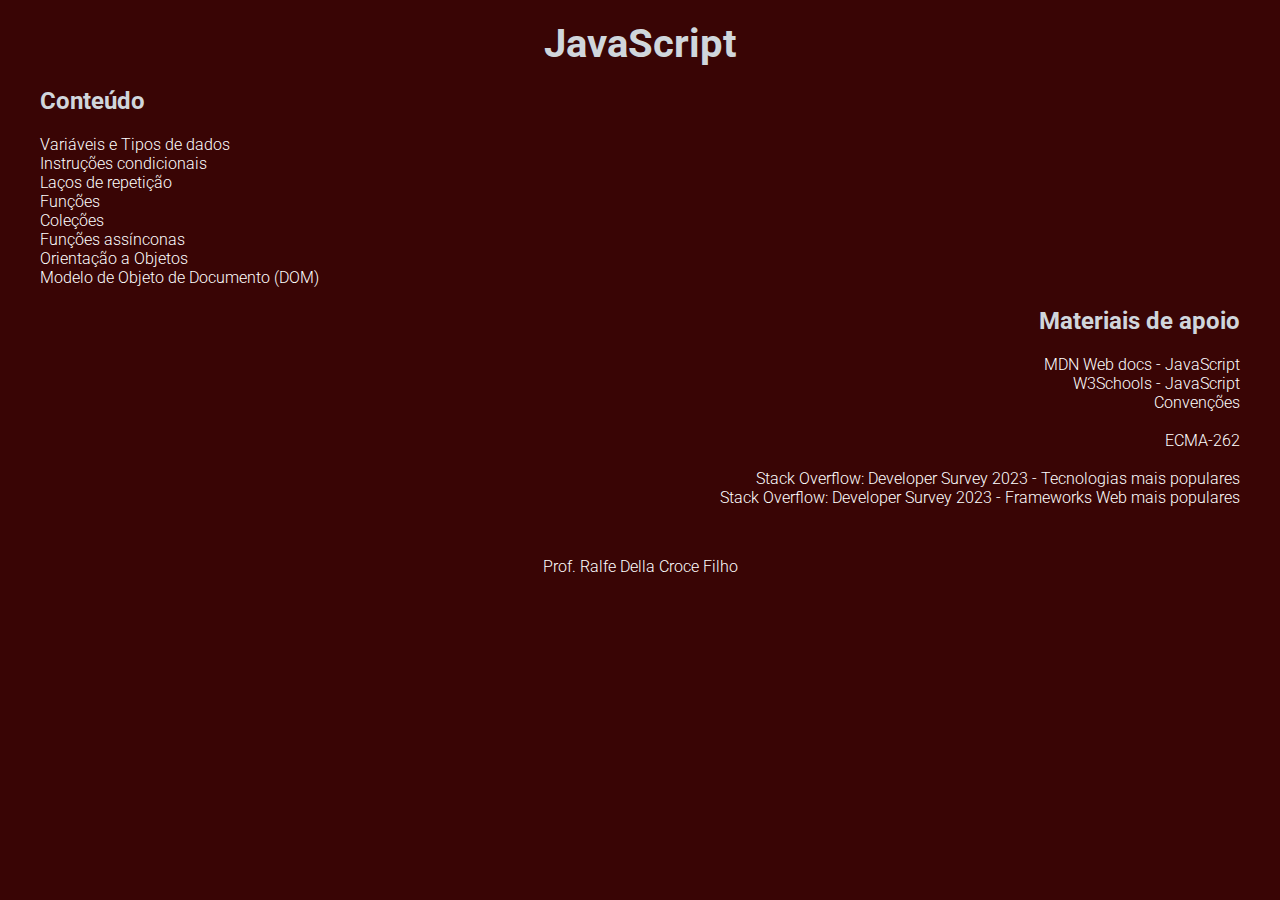
<file: index.html>
<!DOCTYPE html>
<html lang="pt-br">
<head>
    <meta charset="UTF-8">
    <meta name="viewport" content="width=device-width, initial-scale=1.0">
    <link rel="preconnect" href="https://fonts.googleapis.com">
    <link rel="preconnect" href="https://fonts.gstatic.com" crossorigin>
    <link href="https://fonts.googleapis.com/css2?family=Roboto:wght@300;400;500&display=swap" rel="stylesheet">
    <link rel="stylesheet" href="global.css">
    <title>JavaScript - Fundamentos</title>
</head>
<body>
    
    <h1 class="titulo">JavaScript</h1>

    <h2>Conteúdo</h2>

    <a href="01-tipos/tipos.html">Variáveis e Tipos de dados</a><br>
    <a href="02-condicionais/condicionais.html">Instruções condicionais</a><br>
    <a href="03-repeticoes/repeticoes.html">Laços de repetição</a><br>
    <a href="04-funcoes/funcoes.html">Funções</a><br>
    <a href="05-colecoes/colecoes.html">Coleções</a><br>
    <a href="06-assincronas/assincronas.html">Funções assínconas</a><br>
    <a href="07-objetos/objetos.html">Orientação a Objetos</a><br>
    <a href="08-dom/dom.html">Modelo de Objeto de Documento (DOM)</a>

    <div class="material">
        <h2>Materiais de apoio</h2>
        <a href="https://developer.mozilla.org/pt-BR/docs/Learn/JavaScript" target="_blank">MDN Web docs - JavaScript</a><br>
        <a href="https://www.w3schools.com/js/default.asp" target="_blank">W3Schools - JavaScript</a><br>
        <a href="https://standardjs.com" target="_blank">Convenções</a><br><br>

        <a href="https://ecma-international.org/publications-and-standards/standards/ecma-262/" target="_blank">ECMA-262</a><br><br>

        <a href="https://survey.stackoverflow.co/2023/#programming-scripting-and-markup-languages" target="_blank">Stack Overflow: Developer Survey 2023 - Tecnologias mais populares</a><br>
        <a href="https://survey.stackoverflow.co/2023/#web-frameworks-and-technologies" target="_blank">Stack Overflow: Developer Survey 2023 - Frameworks Web mais populares</a>
    </div>

    <p class="rodape">Prof. Ralfe Della Croce Filho</p>

</body>
</html>
</file>
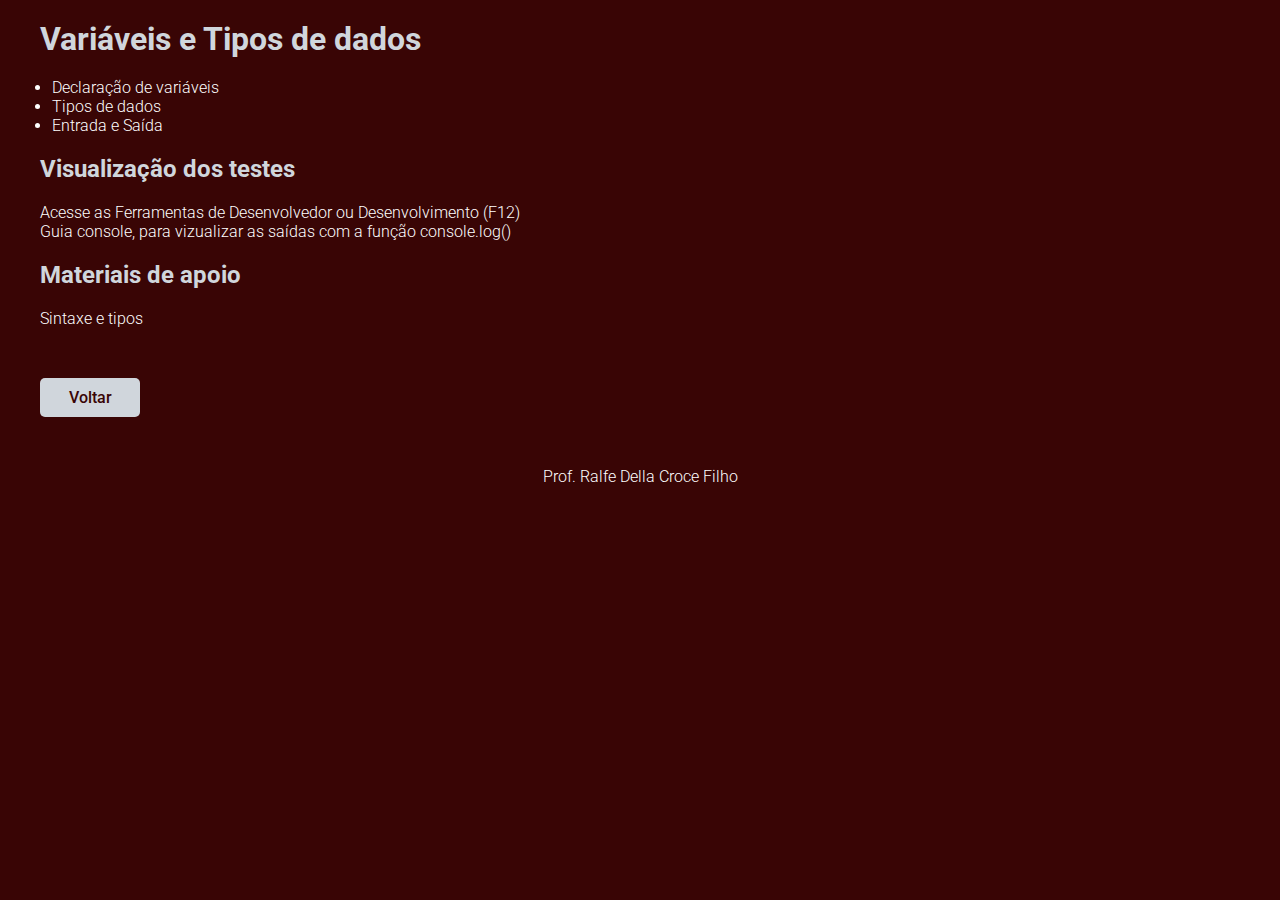
<file: 01-tipos/tipos.html>
<!DOCTYPE html>
<html lang="pt-br">
<head>
    <meta charset="UTF-8">
    <meta name="viewport" content="width=device-width, initial-scale=1.0">
    <link rel="preconnect" href="https://fonts.googleapis.com">
    <link rel="preconnect" href="https://fonts.gstatic.com" crossorigin>
    <link href="https://fonts.googleapis.com/css2?family=Roboto:wght@300;400;500&display=swap" rel="stylesheet">
    <link rel="stylesheet" href="../global.css">
    <title>Tipos de dados</title>
</head>
<body>

    <h1>Variáveis e Tipos de dados</h1>
    <ul class="assuntos">
        <li>Declaração de variáveis</li>
        <li>Tipos de dados</li>
        <li>Entrada e Saída</li>
    </ul>

    <h2>Visualização dos testes</h2>

    <p>Acesse as Ferramentas de Desenvolvedor ou Desenvolvimento (F12)<br> 
       Guia console, para vizualizar as saídas com a função console.log()</p>

    <h2>Materiais de apoio</h2>

    <a href="https://developer.mozilla.org/pt-BR/docs/Web/JavaScript/Guide/Grammar_and_types" target="_blank">Sintaxe e tipos</a><br>

    <a href="../index.html">
        <div class="botao">
            <p>Voltar</p>
        </div>
    </a>

    <p class="rodape">Prof. Ralfe Della Croce Filho</p>

    <script src="tipos.js"></script>
</body>
</html>
</file>
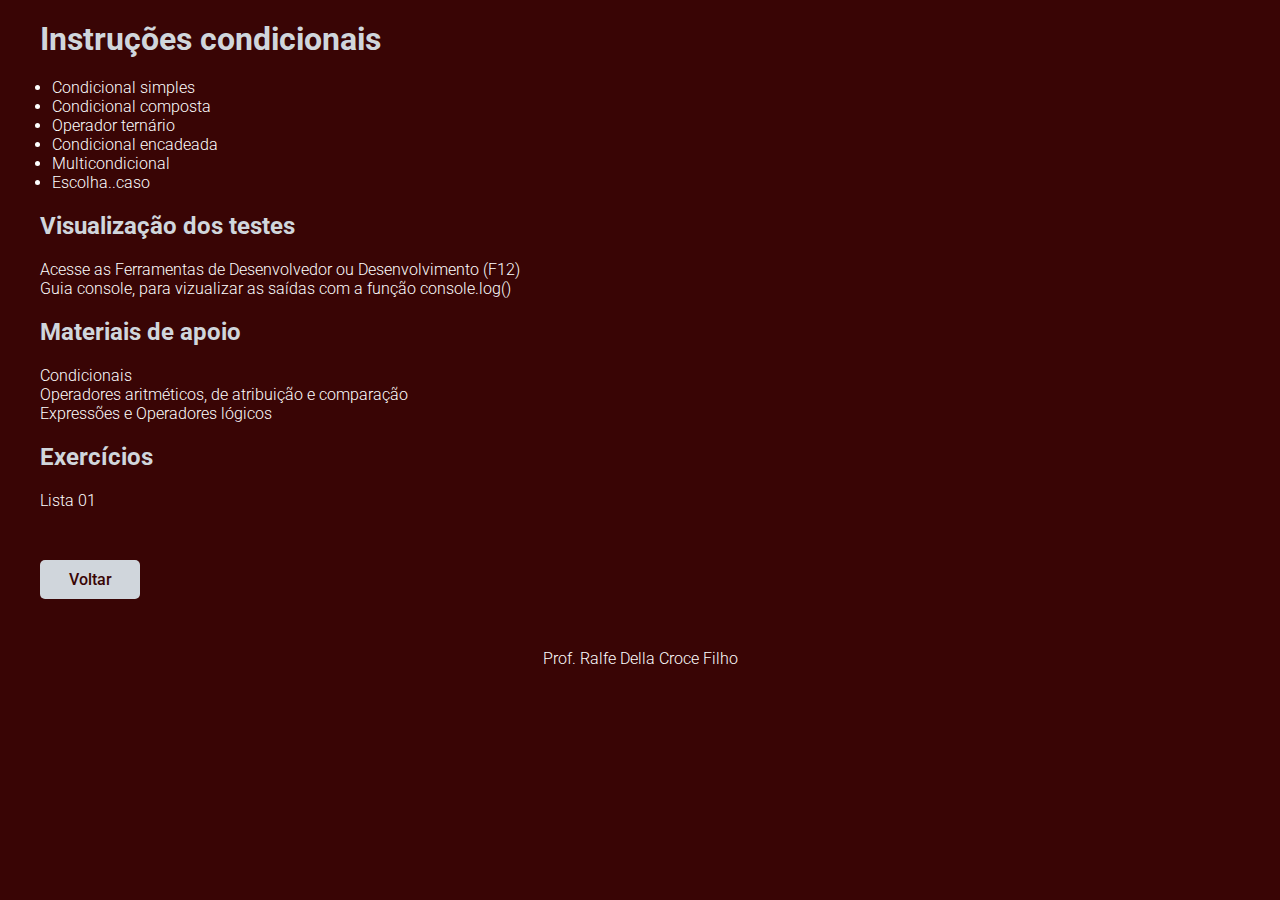
<file: 02-condicionais/condicionais.html>
<!DOCTYPE html>
<html lang="pt-br">
<head>
    <meta charset="UTF-8">
    <meta name="viewport" content="width=device-width, initial-scale=1.0">
    <link rel="preconnect" href="https://fonts.googleapis.com">
    <link rel="preconnect" href="https://fonts.gstatic.com" crossorigin>
    <link href="https://fonts.googleapis.com/css2?family=Roboto:wght@300;400;500&display=swap" rel="stylesheet">
    <link rel="stylesheet" href="../global.css">
    <title>Instruções condicionais</title>
</head>
<body>
    
    <h1>Instruções condicionais</h1>
    <ul class="assuntos">
        <li>Condicional simples</li>
        <li>Condicional composta</li>
        <li>Operador ternário</li>
        <li>Condicional encadeada</li>
        <li>Multicondicional</li>
        <li>Escolha..caso</li>
    </ul>

    <h2>Visualização dos testes</h2>

    <p>Acesse as Ferramentas de Desenvolvedor ou Desenvolvimento (F12)<br> 
       Guia console, para vizualizar as saídas com a função console.log()</p>

    <h2>Materiais de apoio</h2>

    <a href="https://developer.mozilla.org/pt-BR/docs/Learn/JavaScript/Building_blocks/conditionals" target="_blank">Condicionais</a><br>
    <a href="https://developer.mozilla.org/pt-BR/docs/Learn/JavaScript/First_steps/Math" target="_blank">Operadores aritméticos, de atribuição e comparação</a><br>
    <a href="https://developer.mozilla.org/pt-BR/docs/Web/JavaScript/Reference/Operators" target="_blank">Expressões e Operadores lógicos</a><br>

    <h2>Exercícios</h2>

    <a href="./lista1.html" target="_blank">Lista 01</a><br>    

    <a href="../index.html">
        <div class="botao">
            <p>Voltar</p>
        </div>
    </a>

    <p class="rodape">Prof. Ralfe Della Croce Filho</p>

    <script src="condicionais.js"></script>
</body>
</html>
</file>
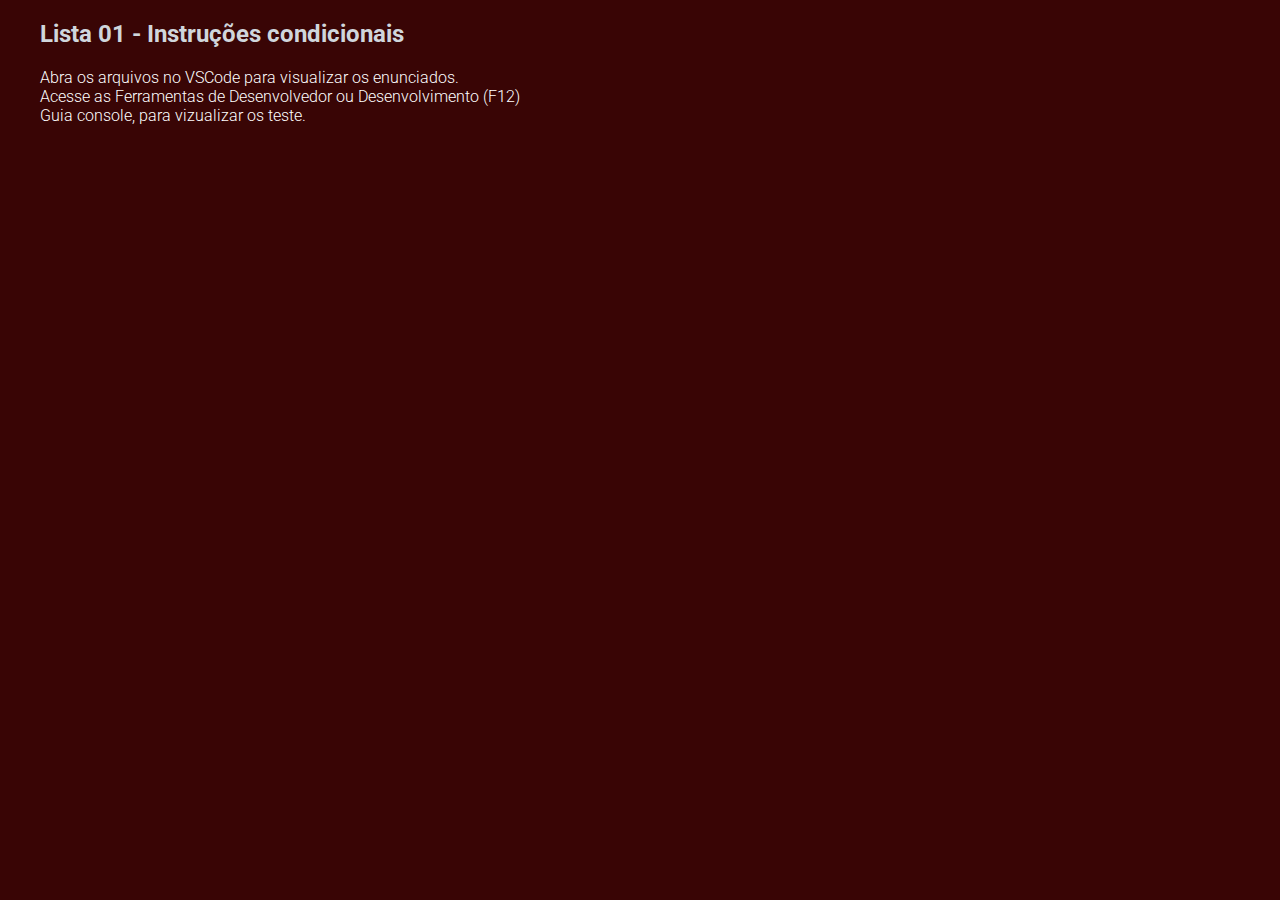
<file: 02-condicionais/lista1.html>
<!DOCTYPE html>
<html lang="pt-BR">
<head>
    <meta charset="UTF-8">
    <meta name="viewport" content="width=device-width, initial-scale=1.0">
    <link rel="preconnect" href="https://fonts.googleapis.com">
    <link rel="preconnect" href="https://fonts.gstatic.com" crossorigin>
    <link href="https://fonts.googleapis.com/css2?family=Roboto:wght@300;400;500&display=swap" rel="stylesheet">
    <link rel="stylesheet" href="../global.css">    
    <title>Lista exercícios 01</title>
</head>
<body>
    <h2>Lista 01 - Instruções condicionais</h2>

    <p>Abra os arquivos no VSCode para visualizar os enunciados.</p>
    <p>Acesse as Ferramentas de Desenvolvedor ou Desenvolvimento (F12)<br> 
        Guia console, para vizualizar os teste.</p>

    <script src="./lista1.js"></script>
</body>
</html>
</file>
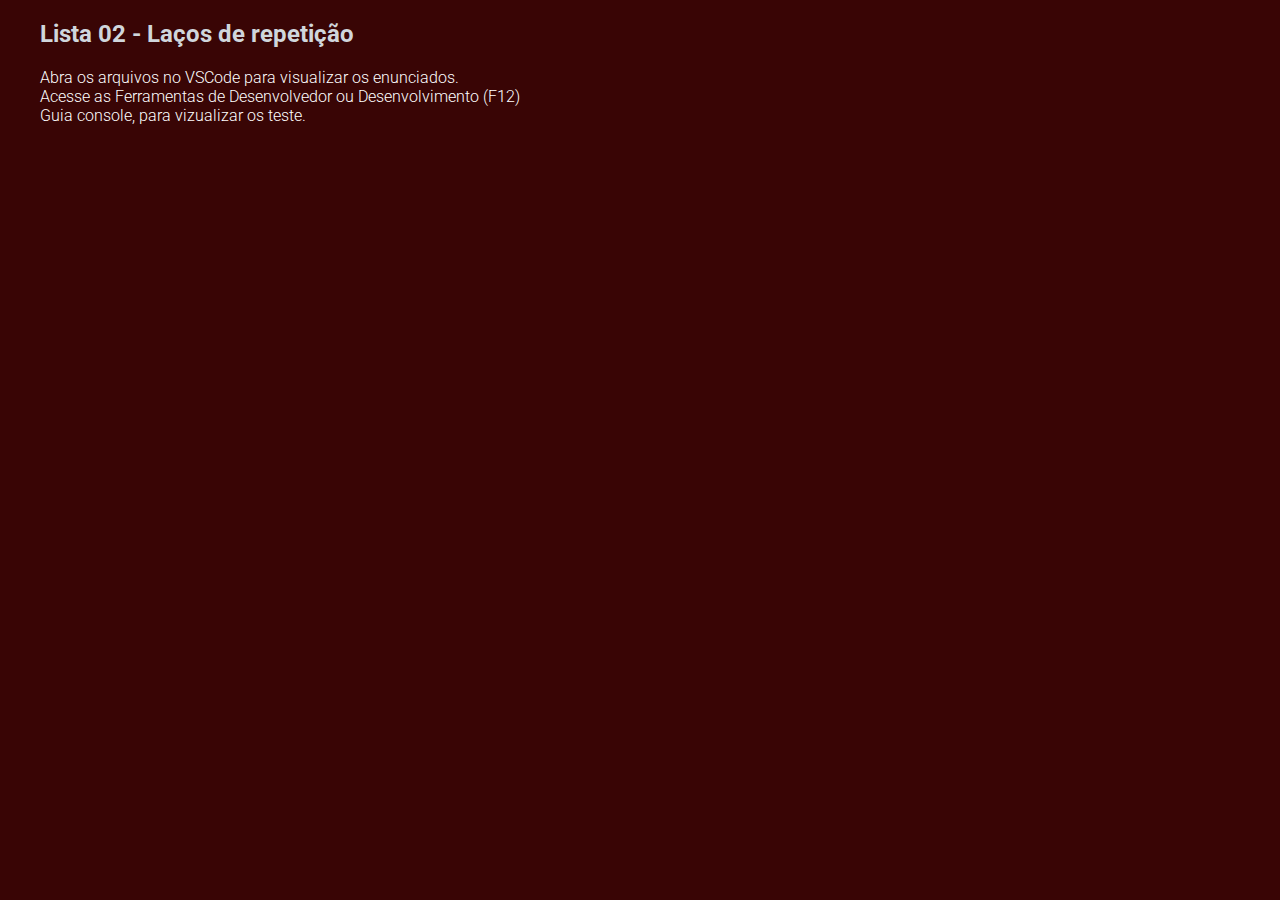
<file: 03-repeticoes/lista2.html>
<!DOCTYPE html>
<html lang="pt-BR">
<head>
    <meta charset="UTF-8">
    <meta name="viewport" content="width=device-width, initial-scale=1.0">
    <link rel="preconnect" href="https://fonts.googleapis.com">
    <link rel="preconnect" href="https://fonts.gstatic.com" crossorigin>
    <link href="https://fonts.googleapis.com/css2?family=Roboto:wght@300;400;500&display=swap" rel="stylesheet">
    <link rel="stylesheet" href="../global.css">    
    <title>Lista exercícios 02</title>
</head>
<body>
    <h2>Lista 02 - Laços de repetição</h2>

    <p>Abra os arquivos no VSCode para visualizar os enunciados.</p>
    <p>Acesse as Ferramentas de Desenvolvedor ou Desenvolvimento (F12)<br> 
        Guia console, para vizualizar os teste.</p>

    <script src="./lista2.js"></script>
</body>
</html>
</file>
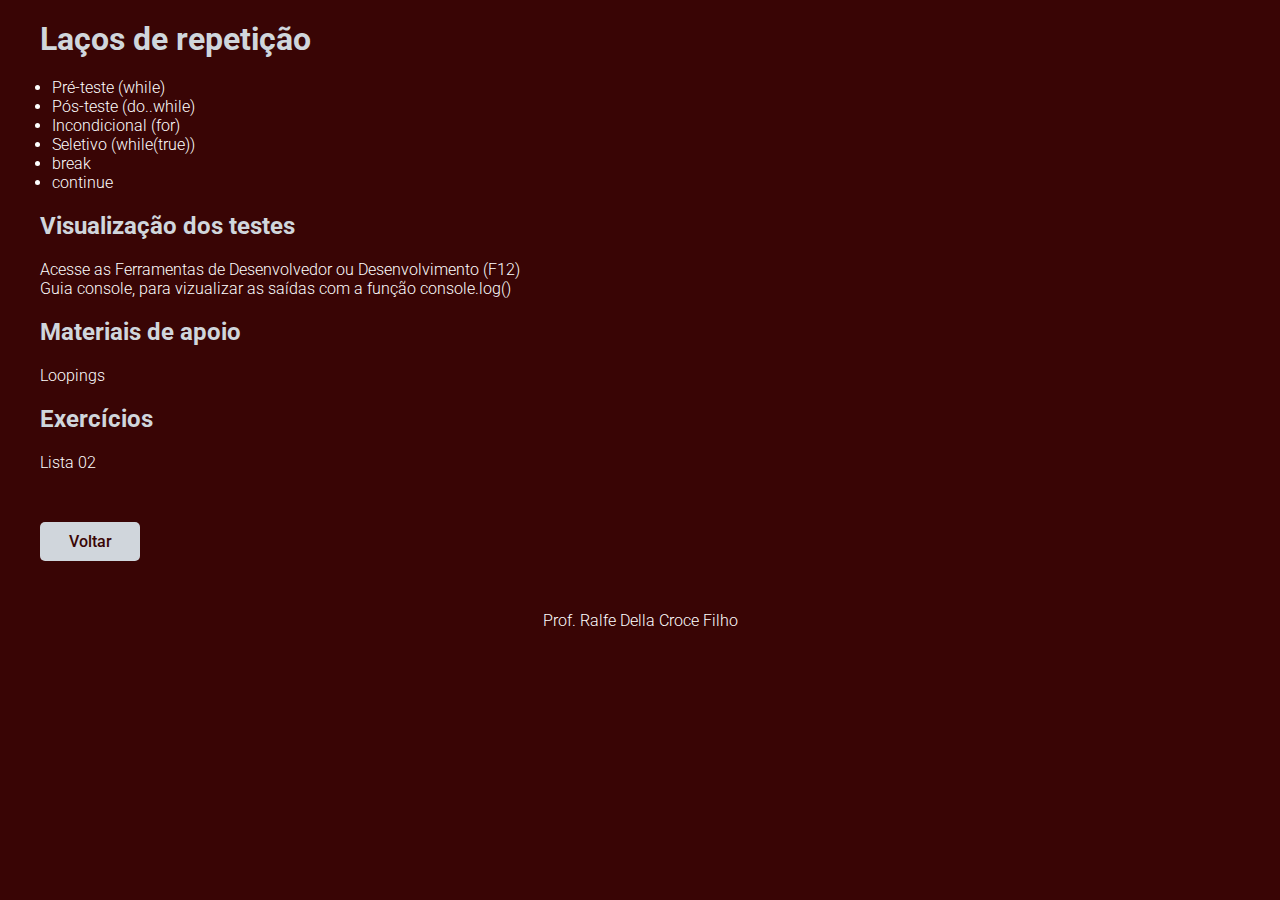
<file: 03-repeticoes/repeticoes.html>
<!DOCTYPE html>
<html lang="pt-br">
<head>
    <meta charset="UTF-8">
    <meta name="viewport" content="width=device-width, initial-scale=1.0">
    <link rel="preconnect" href="https://fonts.googleapis.com">
    <link rel="preconnect" href="https://fonts.gstatic.com" crossorigin>
    <link href="https://fonts.googleapis.com/css2?family=Roboto:wght@300;400;500&display=swap" rel="stylesheet">
    <link rel="stylesheet" href="../global.css">
    <title>Laços de repetição</title>
</head>
<body>

    <h1>Laços de repetição</h1>
    <ul class="assuntos">
        <li>Pré-teste (while)</li>
        <li>Pós-teste (do..while)</li>
        <li>Incondicional (for)</li>
        <li>Seletivo (while(true))</li>
        <li>break</li>
        <li>continue</li>
    </ul>

    <h2>Visualização dos testes</h2>

    <p>Acesse as Ferramentas de Desenvolvedor ou Desenvolvimento (F12)<br> 
       Guia console, para vizualizar as saídas com a função console.log()</p>

    <h2>Materiais de apoio</h2>

    <a href="https://developer.mozilla.org/pt-BR/docs/Learn/JavaScript/Building_blocks/Looping_code" target="_blank">Loopings</a><br>

    <h2>Exercícios</h2>

    <a href="./lista2.html" target="_blank">Lista 02</a><br>    

    <a href="../index.html">
        <div class="botao">
            <p>Voltar</p>
        </div>
    </a>

    <p class="rodape">Prof. Ralfe Della Croce Filho</p>

    <script src="repeticoes.js"></script>
</body>
</html>
</file>
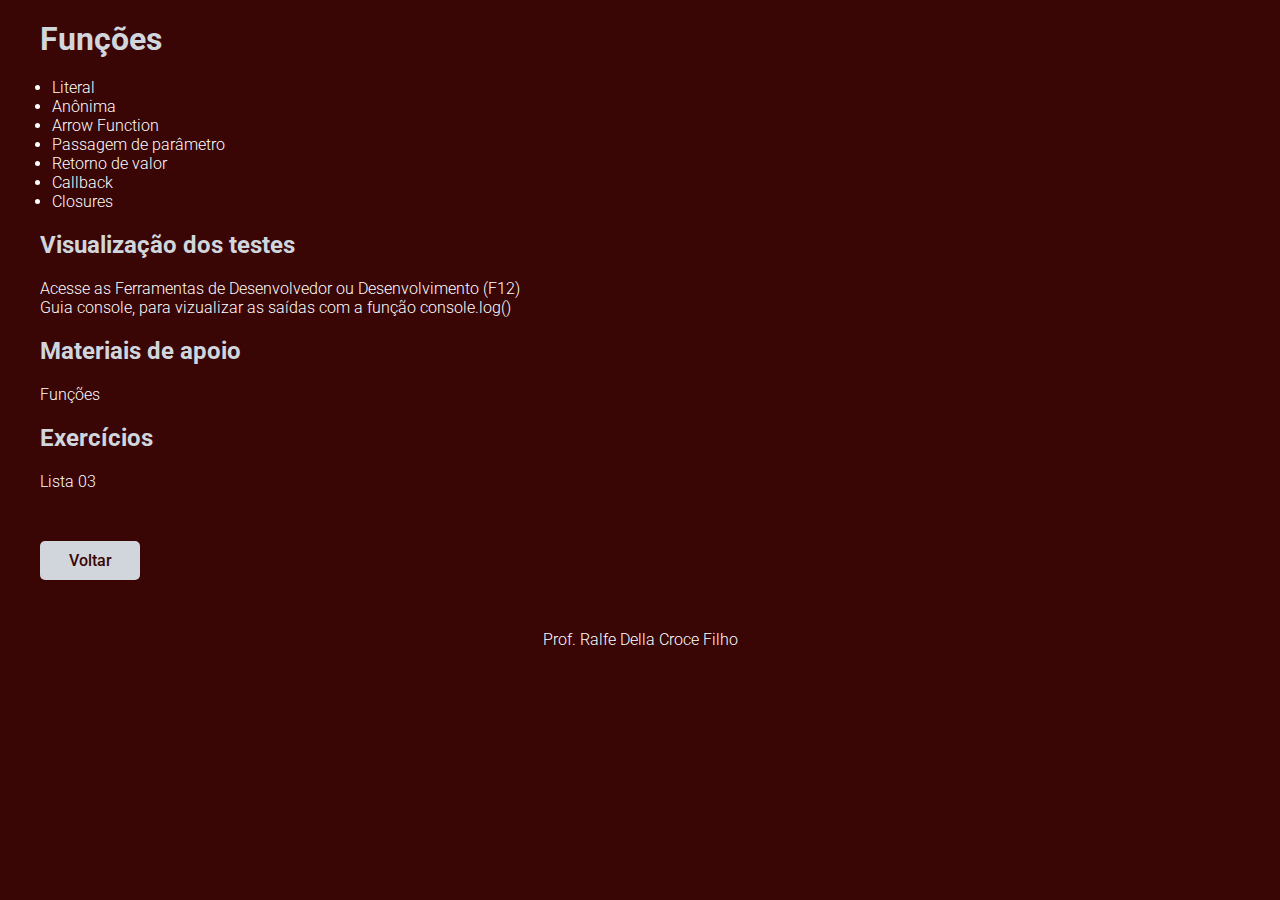
<file: 04-funcoes/funcoes.html>
<!DOCTYPE html>
<html lang="pt-br">
<head>
    <meta charset="UTF-8">
    <meta name="viewport" content="width=device-width, initial-scale=1.0">
    <link rel="preconnect" href="https://fonts.googleapis.com">
    <link rel="preconnect" href="https://fonts.gstatic.com" crossorigin>
    <link href="https://fonts.googleapis.com/css2?family=Roboto:wght@300;400;500&display=swap" rel="stylesheet">
    <link rel="stylesheet" href="../global.css">
    <title>Funções</title>
</head>
<body>

    <h1>Funções</h1>
    <ul class="assuntos">
        <li>Literal</li>
        <li>Anônima</li>
        <li>Arrow Function</li>
        <li>Passagem de parâmetro</li>
        <li>Retorno de valor</li>
        <li>Callback</li>
        <li>Closures</li>
    </ul>

    <h2>Visualização dos testes</h2>

    <p>Acesse as Ferramentas de Desenvolvedor ou Desenvolvimento (F12)<br> 
       Guia console, para vizualizar as saídas com a função console.log()</p>

    <h2>Materiais de apoio</h2>

    <a href="https://developer.mozilla.org/pt-BR/docs/Web/JavaScript/Guide/Functions" target="_blank">Funções</a><br>

    <h2>Exercícios</h2>

    <a href="./lista3.html" target="_blank">Lista 03</a><br>    

    <a href="../index.html">
        <div class="botao">
            <p>Voltar</p>
        </div>
    </a>

    <p class="rodape">Prof. Ralfe Della Croce Filho</p>

    <script src="funcoes.js"></script>
</body>
</html>
</file>
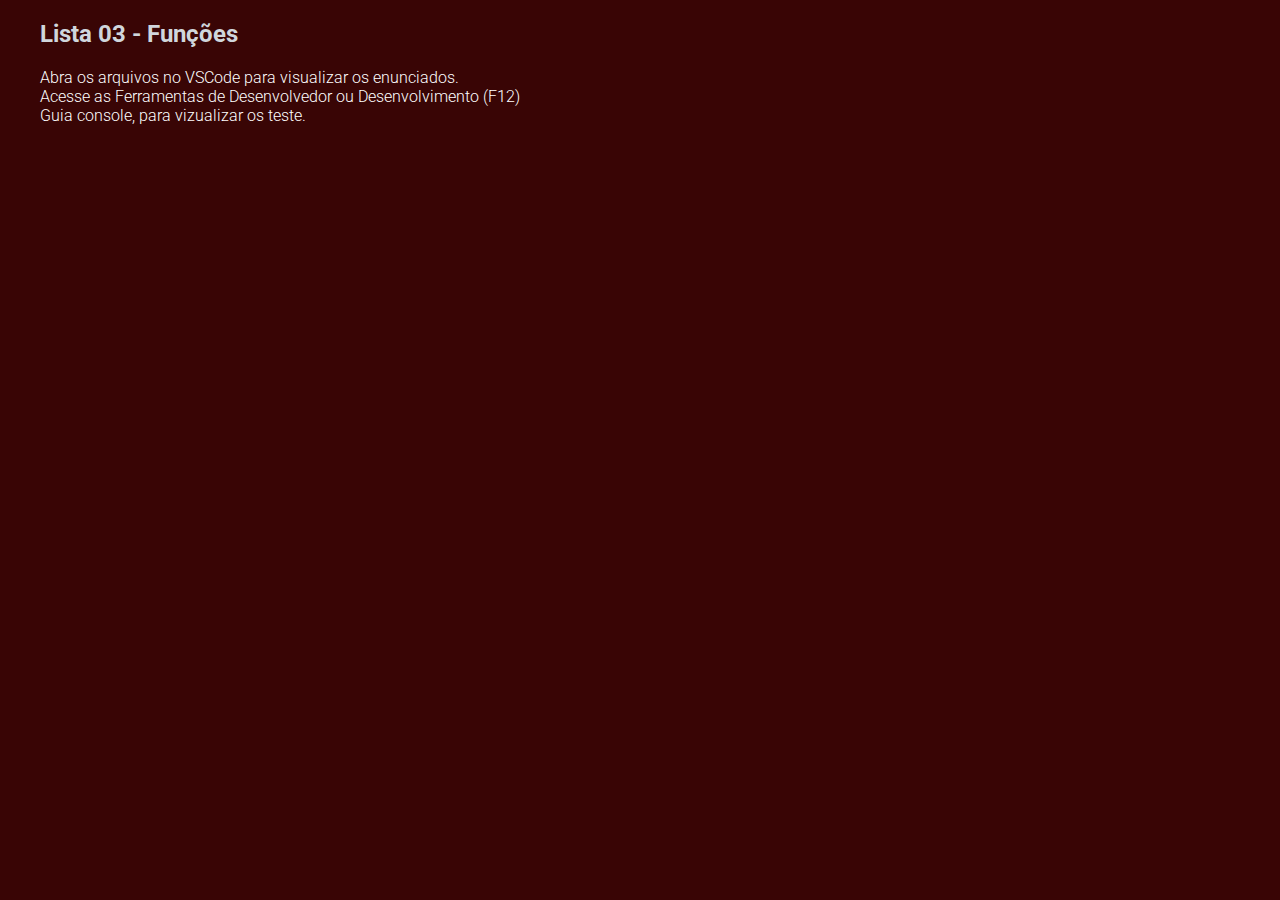
<file: 04-funcoes/lista3.html>
<!DOCTYPE html>
<html lang="pt-BR">
<head>
    <meta charset="UTF-8">
    <meta name="viewport" content="width=device-width, initial-scale=1.0">
    <link rel="preconnect" href="https://fonts.googleapis.com">
    <link rel="preconnect" href="https://fonts.gstatic.com" crossorigin>
    <link href="https://fonts.googleapis.com/css2?family=Roboto:wght@300;400;500&display=swap" rel="stylesheet">
    <link rel="stylesheet" href="../global.css">    
    <title>Lista exercícios 03</title>
</head>
<body>
    <h2>Lista 03 - Funções</h2>

    <p>Abra os arquivos no VSCode para visualizar os enunciados.</p>
    <p>Acesse as Ferramentas de Desenvolvedor ou Desenvolvimento (F12)<br> 
        Guia console, para vizualizar os teste.</p>

    <script src="./lista3.js"></script>
</body>
</html>
</file>
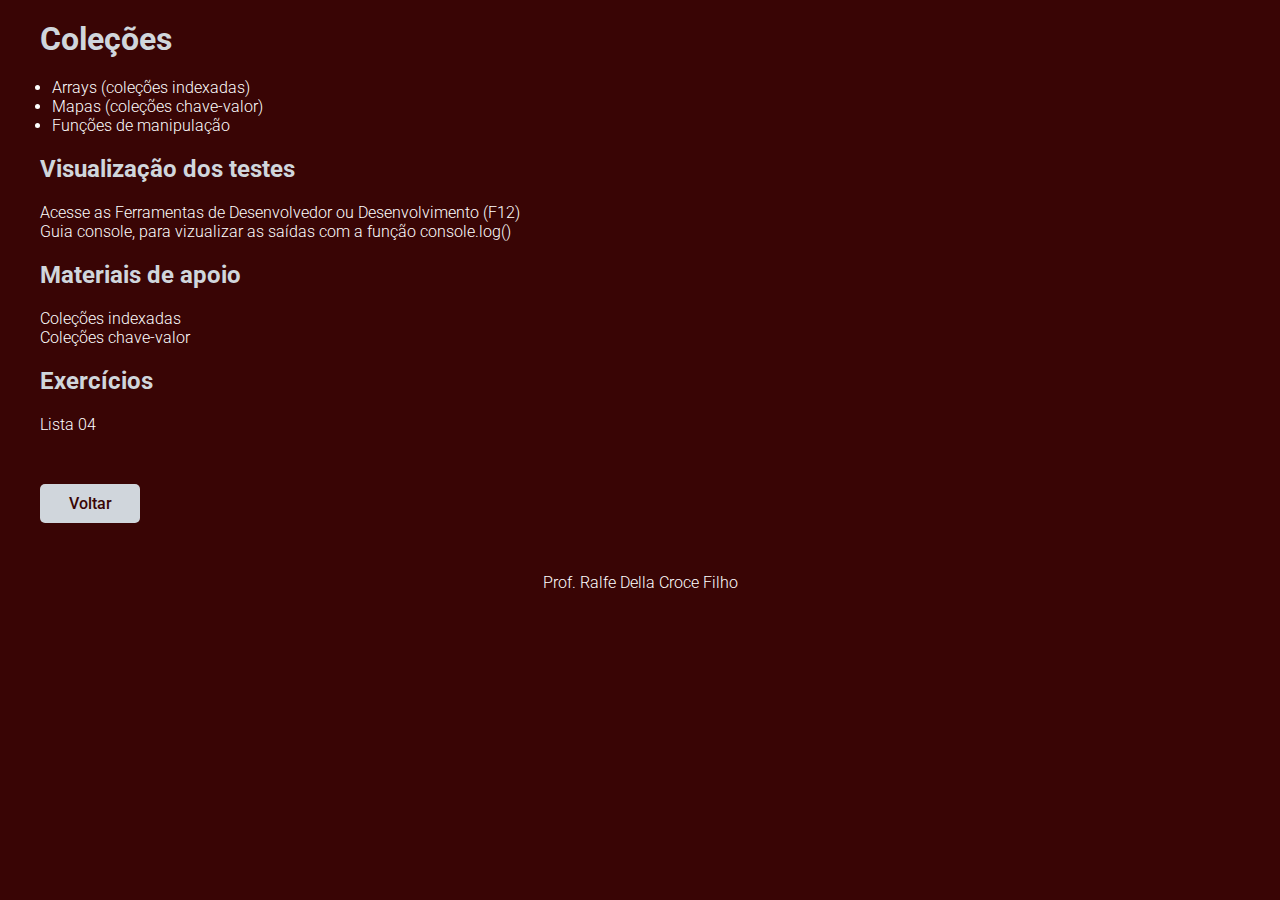
<file: 05-colecoes/colecoes.html>
<!DOCTYPE html>
<html lang="pt-br">
<head>
    <meta charset="UTF-8">
    <meta name="viewport" content="width=device-width, initial-scale=1.0">
    <link rel="preconnect" href="https://fonts.googleapis.com">
    <link rel="preconnect" href="https://fonts.gstatic.com" crossorigin>
    <link href="https://fonts.googleapis.com/css2?family=Roboto:wght@300;400;500&display=swap" rel="stylesheet">
    <link rel="stylesheet" href="../global.css">
    <title>Coleções</title>
</head>
<body>

    <h1>Coleções</h1>
    <ul class="assuntos">
        <li>Arrays (coleções indexadas)</li>
        <li>Mapas (coleções chave-valor)</li>
        <li>Funções de manipulação</li>
    </ul>

    <h2>Visualização dos testes</h2>

    <p>Acesse as Ferramentas de Desenvolvedor ou Desenvolvimento (F12)<br> 
       Guia console, para vizualizar as saídas com a função console.log()</p>

    <h2>Materiais de apoio</h2>

    <a href="https://developer.mozilla.org/pt-BR/docs/Web/JavaScript/Guide/Indexed_collections" target="_blank">Coleções indexadas</a><br>
    <a href="https://developer.mozilla.org/pt-BR/docs/Web/JavaScript/Guide/Keyed_collections" target="_blank">Coleções chave-valor</a><br>

    <h2>Exercícios</h2>

    <a href="./lista4.html" target="_blank">Lista 04</a><br>    

    <a href="../index.html">
        <div class="botao">
            <p>Voltar</p>
        </div>
    </a>

    <p class="rodape">Prof. Ralfe Della Croce Filho</p>

    <script src="colecoes.js"></script>
</body>
</html>
</file>
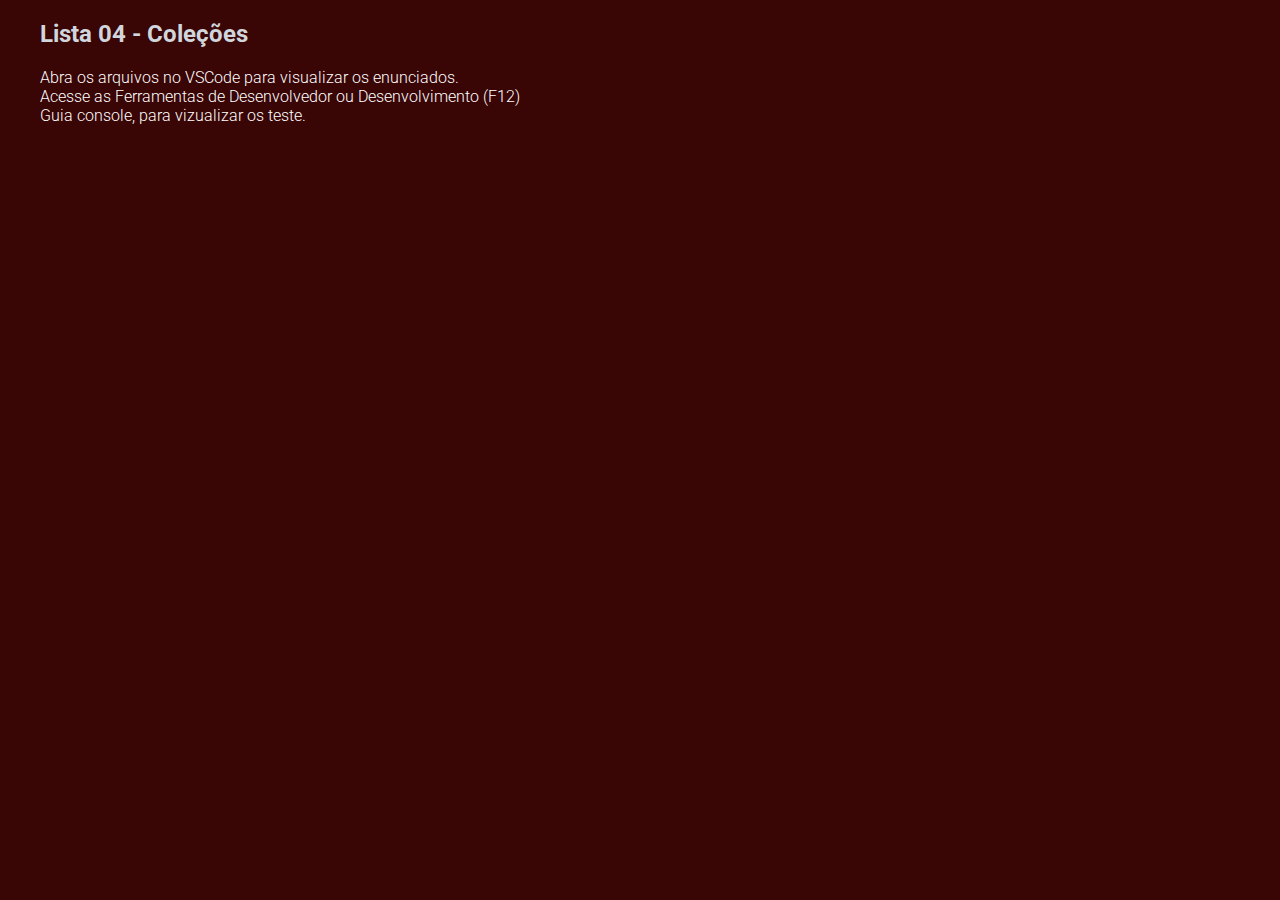
<file: 05-colecoes/lista4.html>
<!DOCTYPE html>
<html lang="pt-BR">
<head>
    <meta charset="UTF-8">
    <meta name="viewport" content="width=device-width, initial-scale=1.0">
    <link rel="preconnect" href="https://fonts.googleapis.com">
    <link rel="preconnect" href="https://fonts.gstatic.com" crossorigin>
    <link href="https://fonts.googleapis.com/css2?family=Roboto:wght@300;400;500&display=swap" rel="stylesheet">
    <link rel="stylesheet" href="../global.css">    
    <title>Lista exercícios 04</title>
</head>
<body>
    <h2>Lista 04 - Coleções</h2>

    <p>Abra os arquivos no VSCode para visualizar os enunciados.</p>
    <p>Acesse as Ferramentas de Desenvolvedor ou Desenvolvimento (F12)<br> 
        Guia console, para vizualizar os teste.</p>

    <script src="./lista4.js"></script>
</body>
</html>
</file>
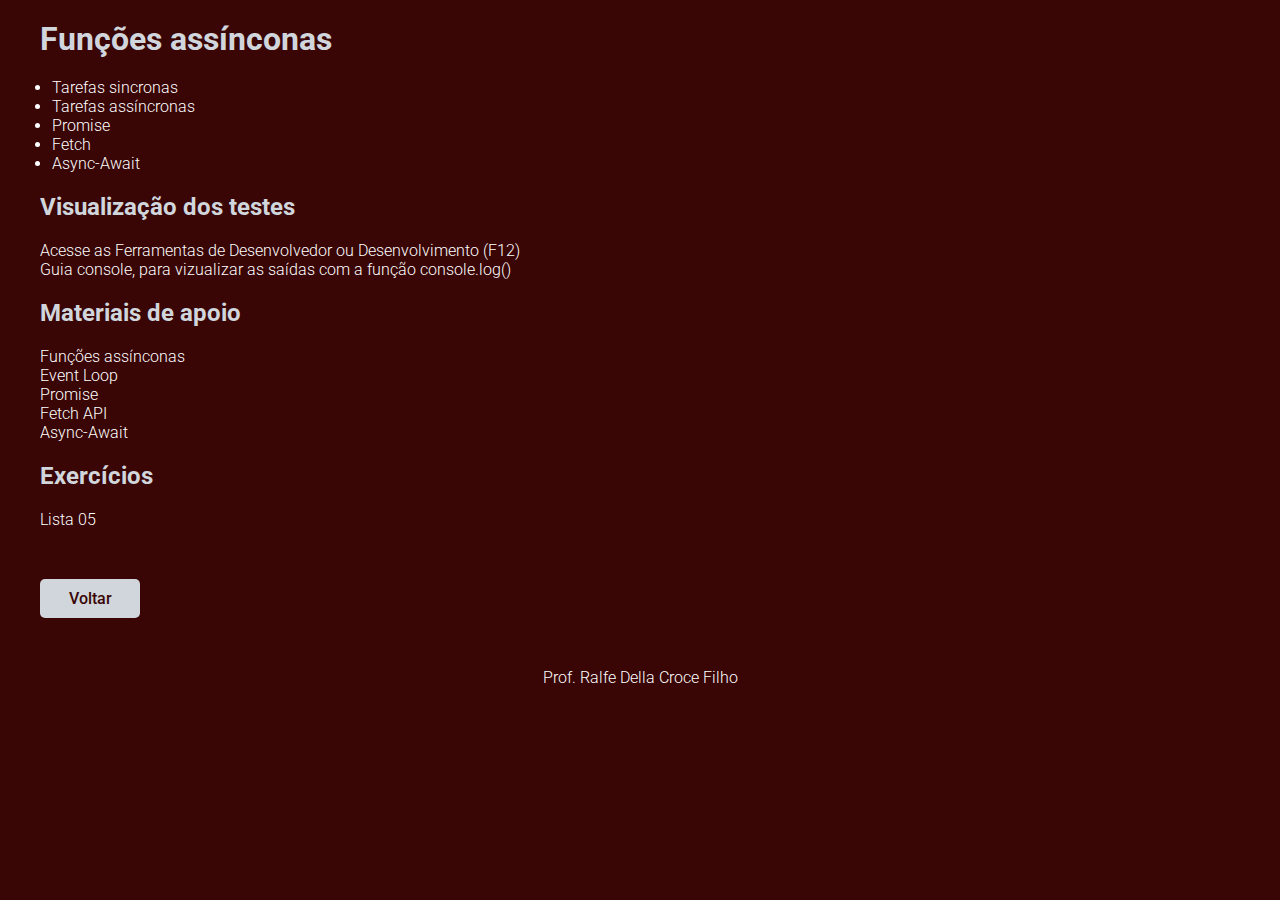
<file: 06-assincronas/assincronas.html>
<!DOCTYPE html>
<html lang="pt-br">
<head>
    <meta charset="UTF-8">
    <meta name="viewport" content="width=device-width, initial-scale=1.0">
    <link rel="preconnect" href="https://fonts.googleapis.com">
    <link rel="preconnect" href="https://fonts.gstatic.com" crossorigin>
    <link href="https://fonts.googleapis.com/css2?family=Roboto:wght@300;400;500&display=swap" rel="stylesheet">
    <link rel="stylesheet" href="../global.css">
    <title>Funções assíncronas</title>
</head>
<body>

    <h1>Funções assínconas</h1>
    <ul class="assuntos">
        <li>Tarefas sincronas</li>
        <li>Tarefas assíncronas</li>
        <li>Promise</li>
        <li>Fetch</li>
        <li>Async-Await</li>
    </ul>
    
    <h2>Visualização dos testes</h2>

    <p>Acesse as Ferramentas de Desenvolvedor ou Desenvolvimento (F12)<br> 
       Guia console, para vizualizar as saídas com a função console.log()</p>

    <h2>Materiais de apoio</h2>

    <a href="https://developer.mozilla.org/pt-BR/docs/Learn/JavaScript/Asynchronous" target="_blank">Funções assínconas</a><br>
    <a href="https://developer.mozilla.org/pt-BR/docs/Web/JavaScript/Event_loop" target="_blank">Event Loop</a><br>
    <a href="https://developer.mozilla.org/pt-BR/docs/Web/JavaScript/Reference/Global_Objects/Promise" target="_blank">Promise</a><br>
    <a href="https://developer.mozilla.org/pt-BR/docs/Web/API/Fetch_API" target="_blank">Fetch API</a><br>
    <a href="https://developer.mozilla.org/pt-BR/docs/Web/JavaScript/Reference/Statements/async_function" target="_blank">Async-Await</a><br>

    <h2>Exercícios</h2>

    <a href="/" target="_blank">Lista 05</a><br>    

    <a href="../index.html">
        <div class="botao">
            <p>Voltar</p>
        </div>
    </a>

    <p class="rodape">Prof. Ralfe Della Croce Filho</p>

    <script src="assincronas.js"></script>
</body>
</html>
</file>
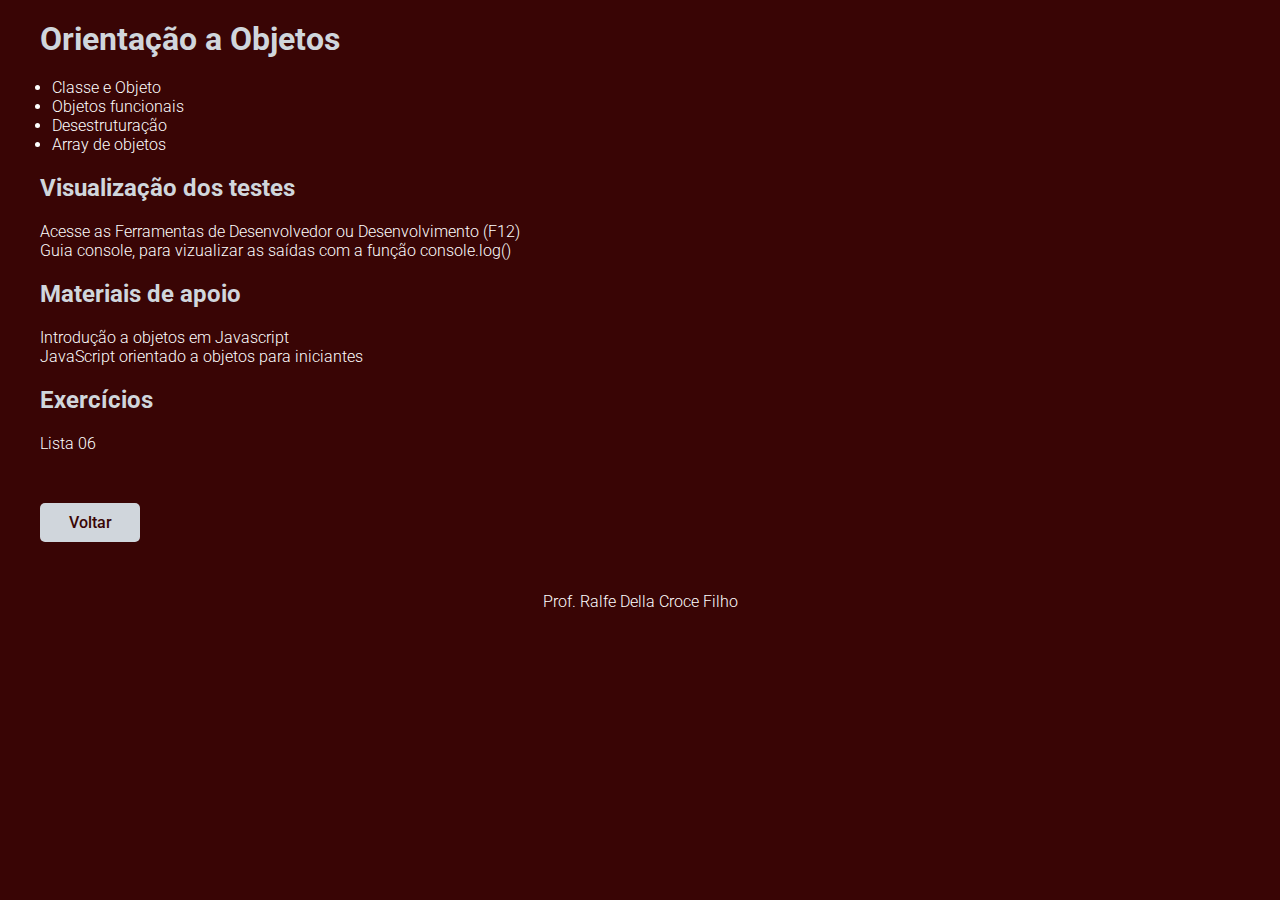
<file: 07-objetos/objetos.html>
<!DOCTYPE html>
<html lang="pt-br">
<head>
    <meta charset="UTF-8">
    <meta name="viewport" content="width=device-width, initial-scale=1.0">
    <link rel="preconnect" href="https://fonts.googleapis.com">
    <link rel="preconnect" href="https://fonts.gstatic.com" crossorigin>
    <link href="https://fonts.googleapis.com/css2?family=Roboto:wght@300;400;500&display=swap" rel="stylesheet">
    <link rel="stylesheet" href="../global.css">
    <title>Orientação a Objetos</title>
</head>
<body>

    <h1>Orientação a Objetos</h1>
    <ul class="assuntos">
        <li>Classe e Objeto</li>
        <li>Objetos funcionais</li>
        <li>Desestruturação</li>
        <li>Array de objetos</li>
    </ul>
    
    <h2>Visualização dos testes</h2>

    <p>Acesse as Ferramentas de Desenvolvedor ou Desenvolvimento (F12)<br> 
       Guia console, para vizualizar as saídas com a função console.log()</p>

    <h2>Materiais de apoio</h2>

    <a href="https://developer.mozilla.org/pt-BR/docs/Learn/JavaScript/Objects" target="_blank">Introdução a objetos em Javascript<br>
    <a href="https://developer.mozilla.org/pt-BR/docs/conflicting/Learn/JavaScript/Objects/Classes_in_JavaScript" target="_blank">JavaScript orientado a objetos para iniciantes<br>        

    <h2>Exercícios</h2>

    <a href="/" target="_blank">Lista 06</a><br>    

    <a href="../index.html">
        <div class="botao">
            <p>Voltar</p>
        </div>
    </a>

    <p class="rodape">Prof. Ralfe Della Croce Filho</p>

    <script src="objetos.js"></script>
</body>
</html>
</file>
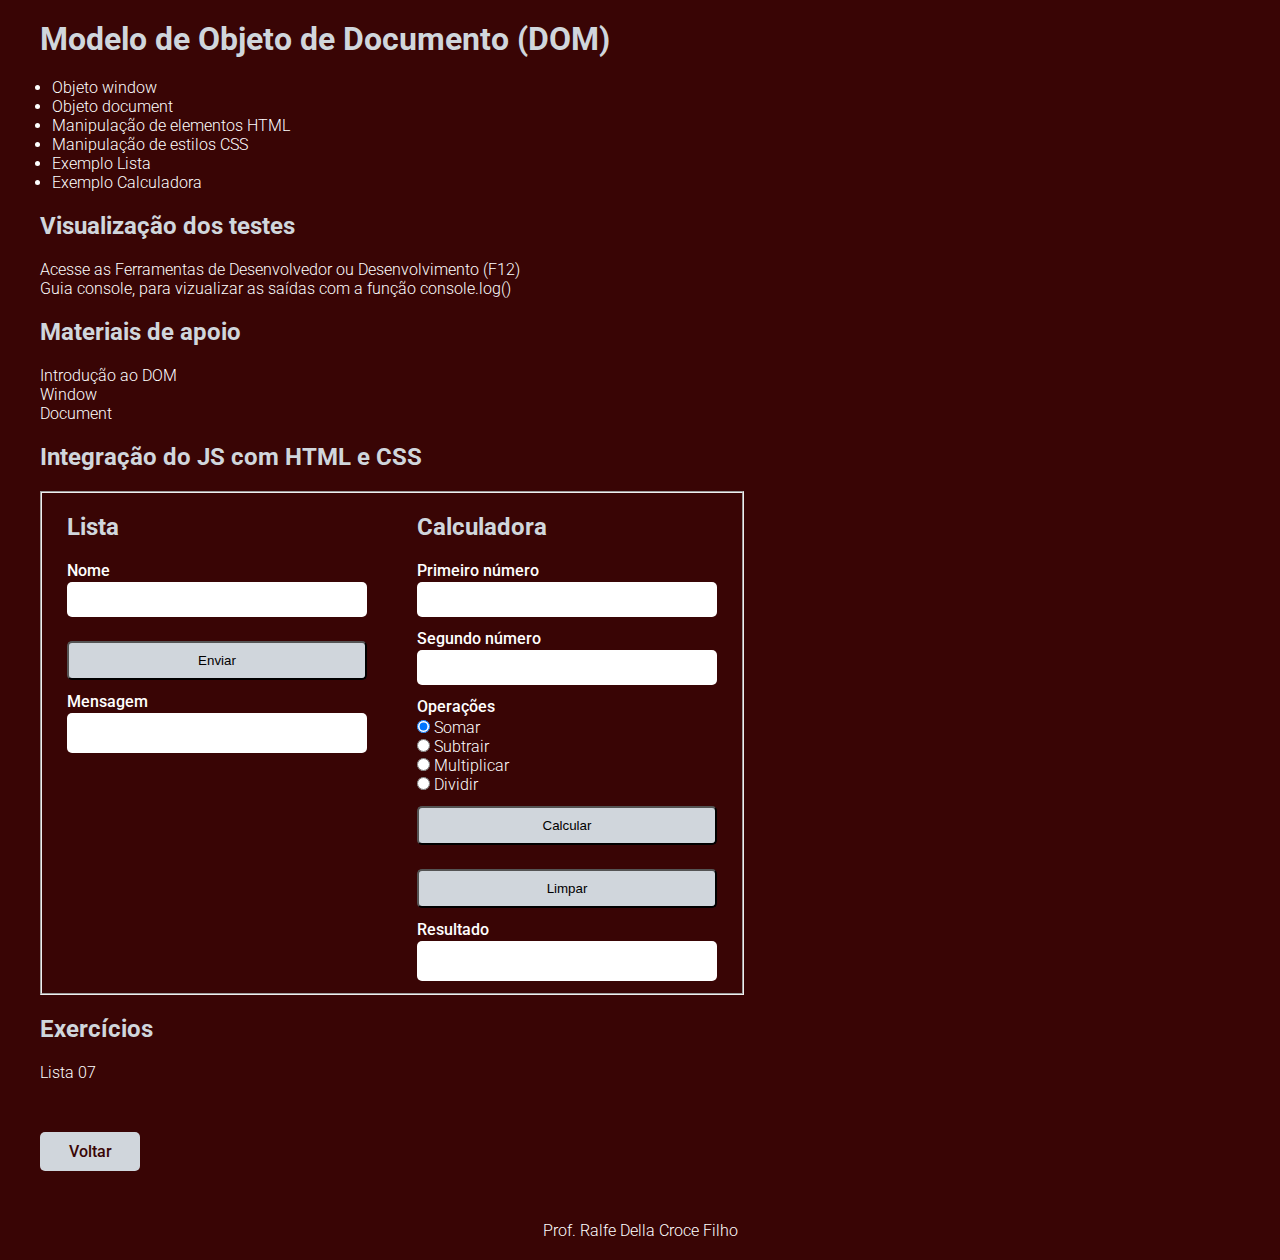
<file: 08-dom/dom.html>
<!DOCTYPE html>
<html lang="pt-br">
<head>
    <meta charset="UTF-8">
    <meta name="viewport" content="width=device-width, initial-scale=1.0">
    <link rel="preconnect" href="https://fonts.googleapis.com">
    <link rel="preconnect" href="https://fonts.gstatic.com" crossorigin>
    <link href="https://fonts.googleapis.com/css2?family=Roboto:wght@300;400;500&display=swap" rel="stylesheet">
    <link rel="stylesheet" href="../global.css">
    <title>Modelo de Objeto de Documento (DOM)</title>
</head>
<body>

    <h1>Modelo de Objeto de Documento (DOM)</h1>
    <ul class="assuntos">
        <li>Objeto window</li>
        <li>Objeto document</li>
        <li>Manipulação de elementos HTML</li>
        <li>Manipulação de estilos CSS</li>
        <li>Exemplo Lista</li>
        <li>Exemplo Calculadora</li>
    </ul>
    
    <h2>Visualização dos testes</h2>

    <p>Acesse as Ferramentas de Desenvolvedor ou Desenvolvimento (F12)<br> 
       Guia console, para vizualizar as saídas com a função console.log()</p>

    <h2>Materiais de apoio</h2>

    <a href="https://developer.mozilla.org/pt-BR/docs/Web/API/Document_Object_Model/Introduction" target="_blank">Introdução ao DOM</a><br>
    <a href="https://developer.mozilla.org/pt-BR/docs/Web/API/Window" target="_blank">Window</a><br>
    <a href="https://developer.mozilla.org/pt-BR/docs/Web/API/Document" target="_blank">Document</a><br>


    <h2 id="exemplos">Integração do JS com HTML e CSS</h2>

    <fieldset class="conteiner-exemplos">

        <div class="conteiner-mensagem">

            <h2 id="exemplo-lista">Lista</h2>

            <label for="nome" class="item label">Nome</label>
            <input id="nome" class="item campo" type="text" />
        
            <button id="btn-mensagem" class="item botao">Enviar</button>
        
            <label for="mensagem" class="item label">Mensagem</label>
            <p id="mensagem" class="item saida"></p>    

            <ol id="lista" class="item"></ol>    

        </div>

        <div class="conteiner-calculadora">

            <h2 id="exemplo-calculadora">Calculadora</h2>

            <label for="n1" class="item label">Primeiro número</label>
            <input id="n1" class="item campo" type="text" />

            <label for="n2" class="item label">Segundo número</label>
            <input id="n2" class="item campo" type="text" />
    
            <p class="label">Operações</p>
            <div>
                <input type="radio" id="somar" name="operacoes" value="somar" checked/>
                <label for="somar">Somar</label>
            </div>                                                                                    
            <div>
                <input type="radio" id="subtrair" name="operacoes" value="subtrair" />
                <label for="subtrair">Subtrair</label>
            </div>
            <div>
                <input type="radio" id="multiplicar" name="operacoes" value="multiplicar" />
                <label for="multiplicar">Multiplicar</label>
            </div>
            <div>
                <input type="radio" id="dividir" name="operacoes" value="dividir" />
                <label for="dividir">Dividir</label>
            </div>

            <button id="btn-calcular" class="item botao">Calcular</button>

            <button id="btn-limpar" class="item botao">Limpar</button>
        
            <label for="resultado" class="item label">Resultado</label>
            <p id="resultado" class="item saida"></p>    

        </div>

    </fieldset>

    <h2>Exercícios</h2>

    <a href="/" target="_blank">Lista 07</a><br>    

    <a href="../index.html">
        <div class="botao">
            <p>Voltar</p>
        </div>
    </a>

    <p class="rodape">Prof. Ralfe Della Croce Filho</p>

    <script src="dom.js"></script>
</body>
</html>
</file>
<file: global.css>
:root {
    /*
    --fundo: #000a14;
    --fonte-clara: #fff;
    --fonte-escura: #d0d6dc;
    --enfase: #0466c8;
    */
    
    --fundo: #390505;
    --fonte-clara: #fff;
    --fonte-escura: #d0d6dc;
    --enfase: #e5383b;
    
}


* {
    margin: 0px;
    padding: 0px;
    box-sizing: border-box;
}

body {
    background-color: var(--fundo);
    color: var(--fonte-clara);
    font-family: 'Roboto', sans-serif;
    font-weight: 300;
    margin: 20px 40px;
}


/* index */

h1, h2 {
    margin: 20px 0px;
    color: var(--fonte-escura);
}

a:link {
    color: var(--fonte-clara);
    text-decoration: none;
}

a:visited {
    color: var(--fonte-clara);
}

a:hover {
    color: var(--enfase);
}

.titulo {
    text-align: center;
    font-size: 2.5rem;
}

.assuntos {
    margin-left: 12px;
}

.material {
    text-align: end;
}

.rodape {
    text-align: center;
    margin-top: 50px;
}


/* Conteudos */

.botao {
    background-color: var(--fonte-escura);
    width: 100px;
    margin-top: 50px;
    padding: 10px;
    border-radius: 5px;
    text-align: center;
}

.botao p {
    color: #390505;
    font-weight: 500;
}

.botao:hover {
    background-color: var(--enfase);
}


/* Exemplos DOM */

.conteiner-exemplos {
    display: grid;
    grid-template-columns: 350px 350px;
    width: 700px;
}

.conteiner-mensagem {
    display: flex;
    flex-direction: column;
    justify-content: flex-start;
    width: 300px;
    margin: 0px auto;
}

.conteiner-calculadora {
    display: flex;
    flex-direction: column;
    justify-content: flex-start;
    width: 300px;
    margin: 0px auto;
}

.item {
    width: 100%;
}

.label {
    margin-bottom: 0px;
    font-weight: 500;
    margin-bottom: 2px;
}

.campo {
    padding: 10px 5px;
    margin-bottom: 12px;
    border-radius: 5px;
    border: none;
}

.saida {
    height: 40px;
    margin-top: 0px;
    margin-bottom: 12px;
    color: #000;
    background-color: var(--fonte-clara);
    padding: 10px 5px;
    border-radius: 5px;
}

#btn-mensagem, 
#btn-calcular,
#btn-limpar {
    margin-top: 12px;
    margin-bottom: 12px;
}

#lista {
    margin-left: 12px;
}
</file>
